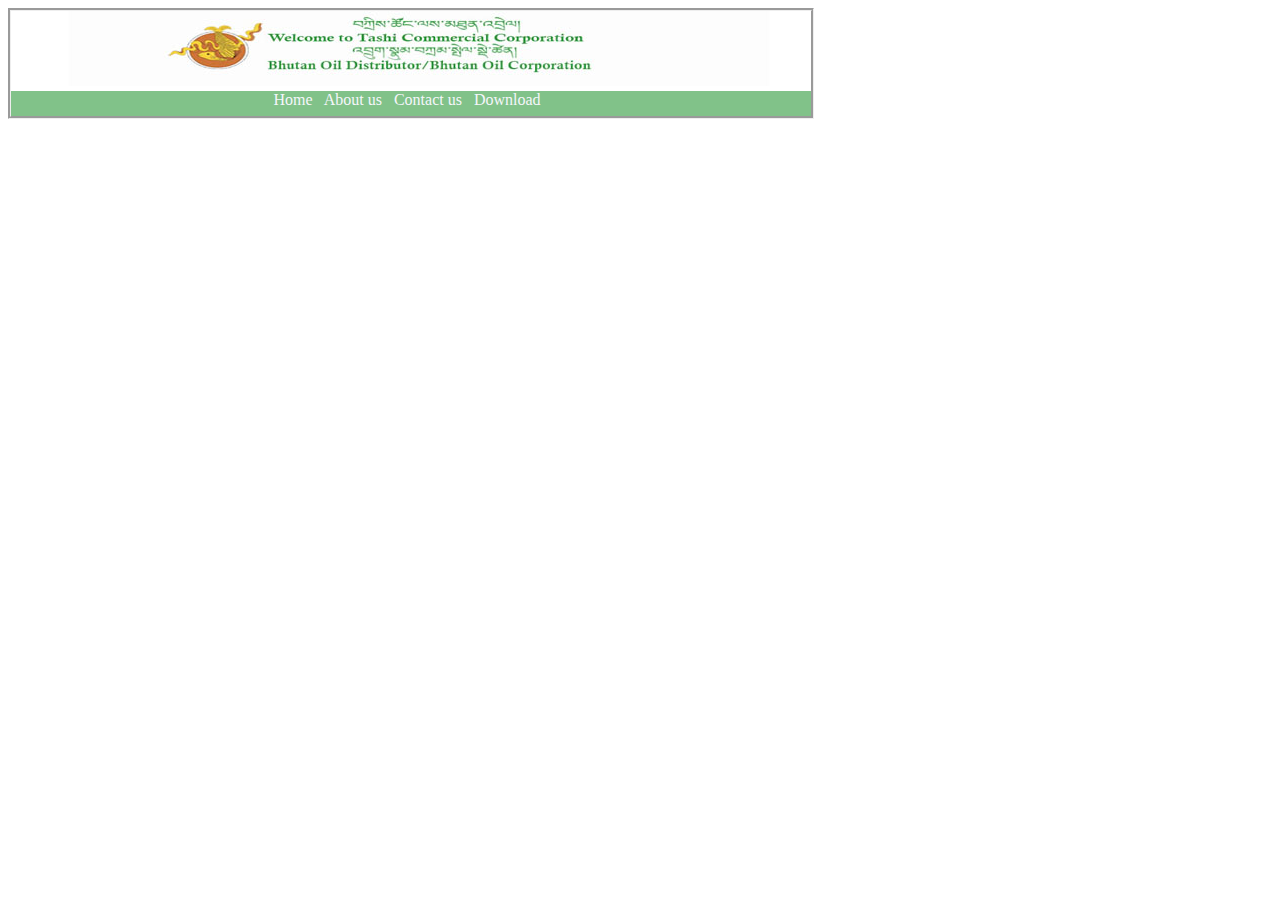
<file: about.html>
<!doctype html>
  <html lang-"en">
   <head>
   <meta charset="UTF-8">
   <title> BOD About Us</title>
   <link rel="stylesheet" type="text/css" href="styles.css"></link>
   
   </head>
   
  <body>
    <div class="homepage">
	  <div class="header">
	      
	  </div>
	  
	       <div class="linkpart">
		   <center>
		   <a href="home.html"> Home </a> &nbsp
		   <a href="about.html"> About us </a> &nbsp
		   <a href="contact.html"> Contact us </a> &nbsp
		   <a href="download.html"> Download </a> &nbsp
		   
	  </div>
	
	 
  </body>
 
 
 </html>
</file>
<file: styles.css>
.homepage
{
	width:800px;
	height:auto;
	border-style:groove;
} 

.header
{
	width:800px;
	height:75px;
	
	background-color:rgb(255,255.255);
	background-image:url('images/kkkk.jpg');
	background-repeat:no-repeat;	
}

.linkpart
{
	width:800px;
	height:25px;
	margin-top:5px;
	background-color:rgb(129,194,137);
	
		
}

.linkpart a
{
	color:rgb(245,246,251);
	text-decoration:none;
	
	
}
.linkpart a:hover
{
	background-color: rgb(245,246,251);
	color:rgb(129,194,137);
	
}
.bodypart
{
	width:800px;
	height:auto;
	border-style:groove;
	margin-top:5px;
}
.bodypart .imagepart
{
	width: 450px;
	height:250px;
	border-style:groove;
	background-image: url('images/tashigroup.jpg');
	background-repeat: no-repeat;
	margin-top:5px;
	display:inline-block;
}
.newspart
{
	width: 250px;
	height:450px;
	border-style:inset;
	float:right;
	margin-right:15px;
}
.bodypart .newspart h2
{
	color: green;
	font-size: 15px;
	margin-left:30px;
	
}
.bodypart .newspart .news
{
	widtg:230px;
	height:280px;
	margin-left:15px;	
}
.bodypart .newspart .news h4
{
	color:blue;
	
}
.bodypart .newspart .table tr
{
	border: 1px solid black:
	
}
.table bodypart h3
{
	text-color: red;
	
}
</file>
